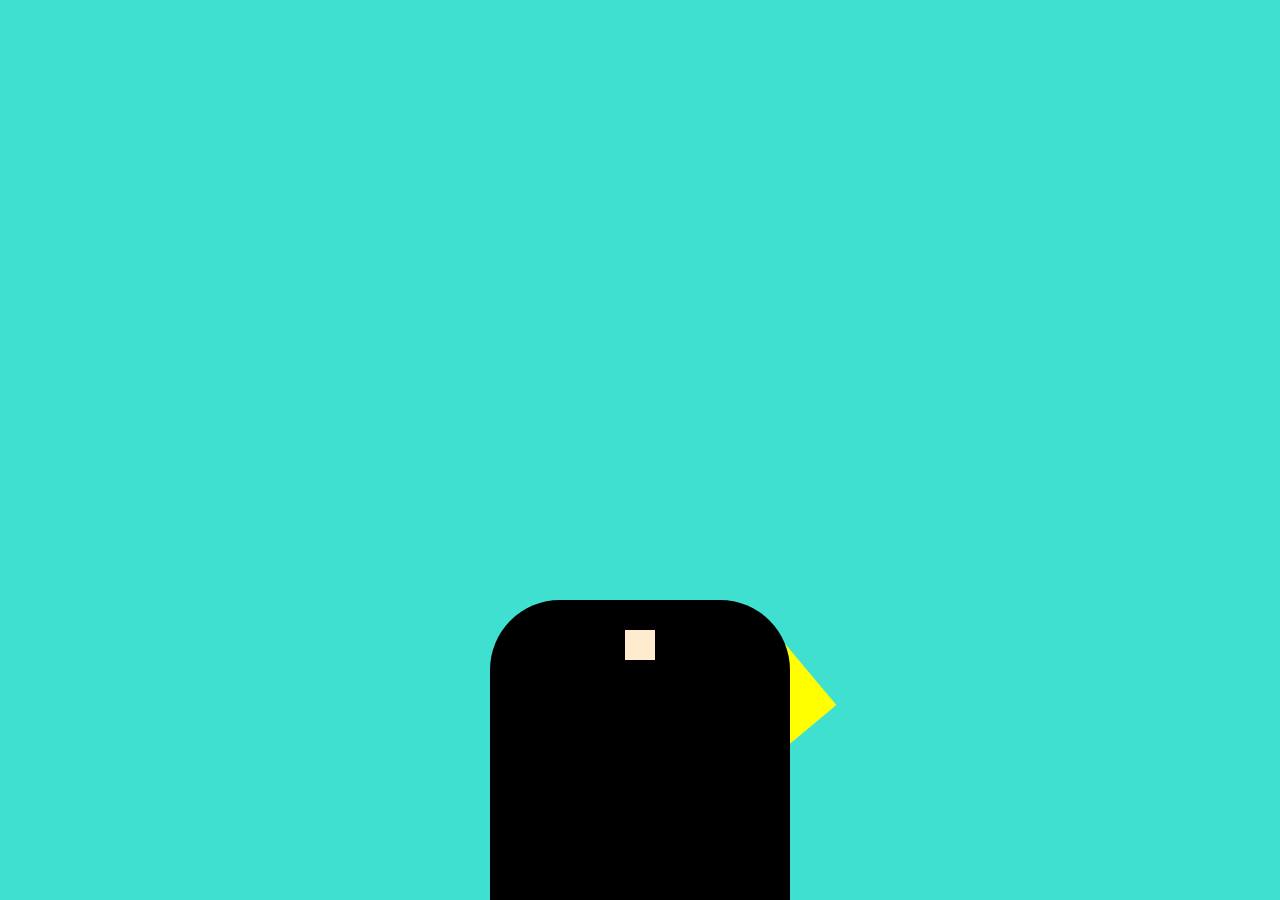
<file: week1/bird/index.html>
<!DOCTYPE html>
<html lang="en">
<head>
    <meta charset="UTF-8">
    <meta http-equiv="X-UA-Compatible" content="IE=edge">
    <meta name="viewport" content="width=device-width, initial-scale=1.0">
    <link rel="stylesheet" href="style.css">
    <title>Document</title>
</head>
<body>
    <div class="head">
        <div class="eye"></div>
        <div class="beak"></div>
    </div>
</body>
</html>
</file>
<file: week1/bird/style.css>
body{
    background-color: turquoise;
    width: 100px;
    height: 100px;
}

.head{
   background-color: black;
   width: 300px; 
   height: 300px;
   margin-top: 300px;
   display: inline-block;
   box-sizing: border-box;
   border-top-left-radius: 70px;
   border-top-right-radius: 70px;
   position: absolute; 
   margin-left: auto;
   margin-right: auto;
   left: 0;
   right: 0;
   bottom: 0;
}

.eye{
    background-color: blanchedalmond;
    width: 30px;
    height: 30px;
    margin: auto;
    margin-top:30px;
}

.beak{
    width: 80px;
    height: 80px;
    left: 250px;
    position: relative;
    transform: rotate(50deg);
    background-color:yellow;
    z-index: -1;
}
</file>
